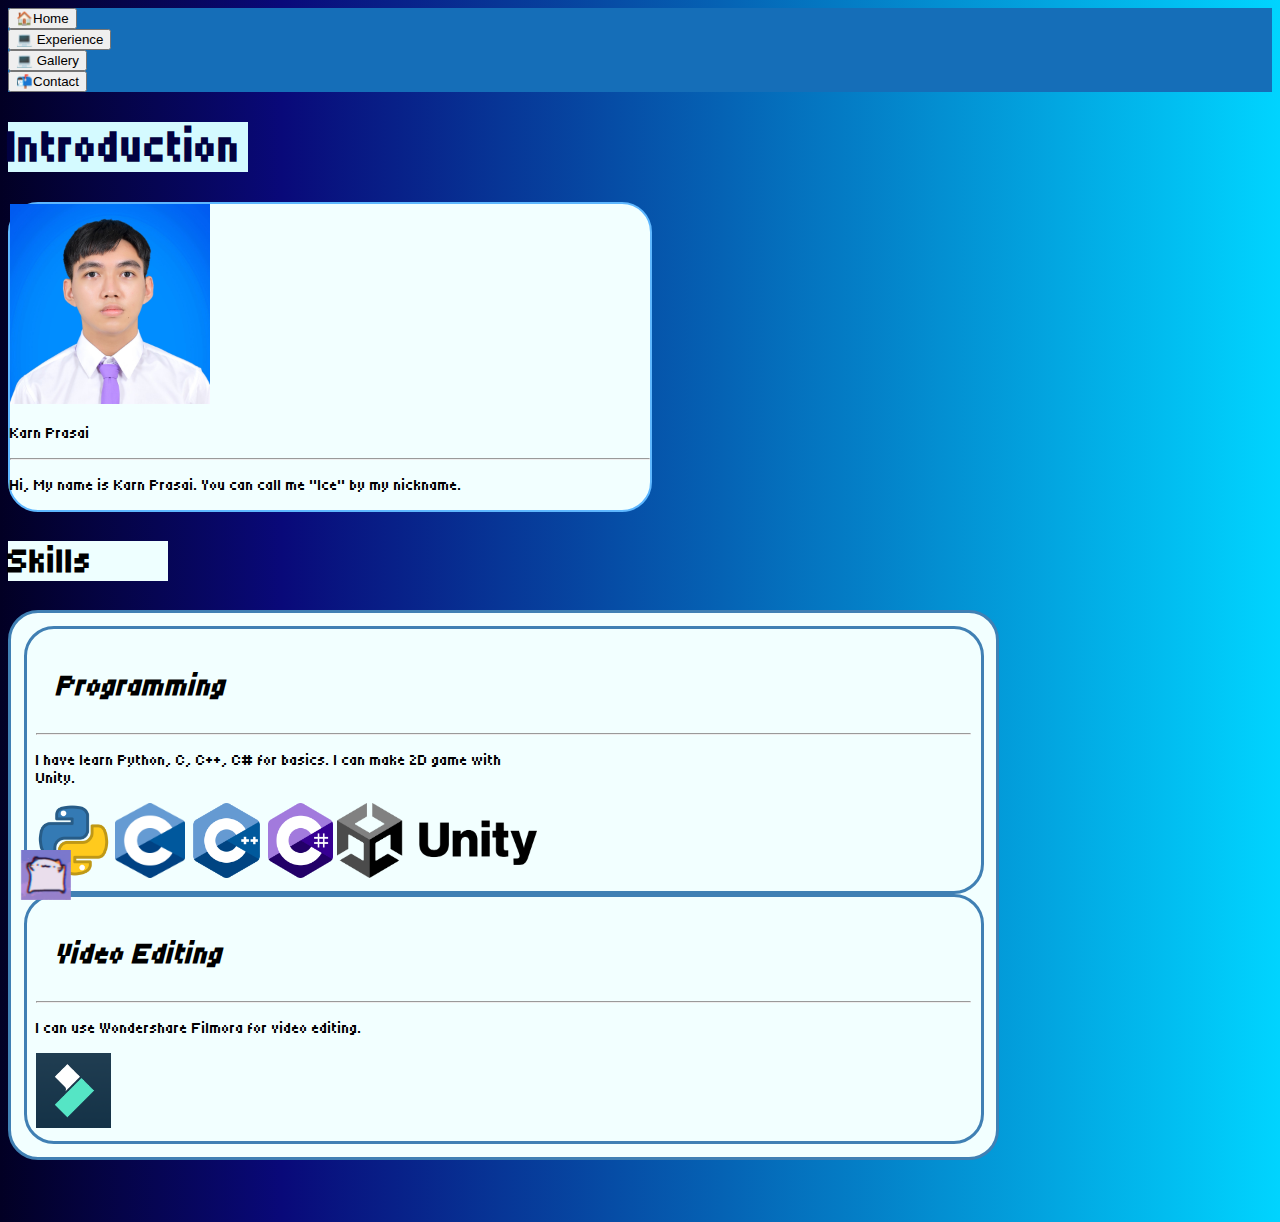
<file: index.html>
<!DOCTYPE html>
<html lang="en">
  <head>
    <meta charset="UTF-8" />
    <meta name="viewport" content="width=device-width, initial-scale=1.0" />
    <title>Home</title>
    <meta charset="UTF-8">
    <link rel="stylesheet" href="./css/style.css">
    <link href="https://fonts.googleapis.com/css2?family=Tiny5&display=swap" rel="stylesheet">
    <link
      href="https://cdn.jsdelivr.net/npm/bootstrap@5.3.0/dist/css/bootstrap.min.css"
      rel="stylesheet"
      integrity="sha384-9ndCyUaIbzAi2FUVXJi0CjmCapSmO7SnpJef0486qhLnuZ2cdeRhO02iuK6FUUVM"
      crossorigin="anonymous"
    />
    <script
      src="https://cdn.jsdelivr.net/npm/bootstrap@5.3.0/dist/js/bootstrap.bundle.min.js"
      integrity="sha384-geWF76RCwLtnZ8qwWowPQNguL3RmwHVBC9FhGdlKrxdiJJigb/j/68SIy3Te4Bkz"
      crossorigin="anonymous"
    ></script>
    <meta name="viewport" content="width=device-width, initial-scale=1.0">
  </head>
  <body style="font-family: Tiny5;">
    <div class="menu d-flex align-items-center px-2 py-4 fs-2 border-bottom flex-wrap gap-3">
      <div><a href="index.html"><button class="mx-2 btn btn-light btn-outline-Dark btn-lg fw-bold">&#127968;Home</button></a>  </div>
      <div><a href="Experience.html"><button class="mx-2 btn btn-light btn-outline-Dark btn-lg fw-bold">&#128187; Experience</button></a> </div>
      <div><a href="Gallery.html"><button class="mx-2 btn btn-light btn-outline-Dark btn-lg fw-bold">&#128187; Gallery</button></a></div>
      <div><a href="Contact.html"><button class="mx-2 btn btn-light btn-outline-Dark btn-lg fw-bold">&#128236;Contact</button></a></div>
  </div>
    <h1 class="text-center mx-auto rounded-4 my-3 fw-bold fs-1 border" style="max-width: 15rem; background: rgb(212, 250, 255);">Introduction</h1>
    <div
      class="profile align-items-center d-flex p-4 my-4 mx-auto justify-content-center" style="max-width: 40rem;" >
        
        <img class="rounded-circle" width="200px" height="200x" src="./Image/Profile.jpg" alt="Profile">
        <div class="mx-5">
          <p class="fw-bold fs-1">Karn Prasai</p> 
          <hr>
          <p class="fw-bold fs-5">Hi, My name is Karn Prasai. You can call me "Ice" by my nickname.</p> 
        </div>
    </div>
    <h2 class="text-center fw-bold fs-1 border border-primary rounded-4 mx-auto" style="max-width: 10rem; background-color: rgb(238, 255, 255);">Skills</h2>
    
    <div style="max-width: 60rem" class="Skills mx-auto px-3 justify-content-center">
      <div class="Skills mx-auto my-2">  
          <h3 class="fw-bold fs-2">Programming</h3>
          <hr>
          <div class="align-items-center d-flex mb-3">
            <p class="px-3 fw-bold fs-4" style="max-width: 30rem;">I have learn Python, C, C++, C# for basics. I can make 2D game with Unity.<br /> </p>
              <div class="text-center">
                <a target="_blank"  href="https://www.python.org/">
                <img  src="./Image/Python.png" height="75px" width="75px" alt="Python"></a>
                <a target="_blank"  href="https://www.w3schools.com/c/c_intro.php">
                <img  src="./Image/C.png" height="75px" width="70px" alt="C"></a>
                <a target="_blank"  href="https://www.w3schools.com/cpp/cpp_intro.asp">
                <img  src="./Image/C++.png" height="75px" width="75px" alt="C++"></a>
                <a target="_blank"  href="https://www.w3schools.com/cs/index.php">
                <img  src="./Image/CSharp.png" height="75px" width="65px" alt="C#"></a>
                <a target="_blank"  href="https://unity.com/">
                <img  src="./Image/Unity.png"  height="75px" width="200px" alt="Unity"></a>
            </div>
          </div>
      </div>

      <div class="Skills mx-auto my-3 justify-content-center" style="max-width: 60rem ;">
          <h3 class="fw-bold fs-2">Video Editing</h3>
          <hr>
          <div class="align-items-center d-flex mb-3"> 
            <p class="px-3 fw-bold fs-4" style="max-width: 30rem;">I can use Wondershare Filmora for video editing. </p>
            <div class="text-center mx-auto" style="max-width: 30rem;"> 
                <a class="text-cent" target="_blank" href="https://filmora.wondershare.net/filmora-video-editor.html?gad_source=1&gclid=CjwKCAjwydSzBhBOEiwAj0XN4J7OYYg55AaN_h2PgedsHGGkBXAn3WV-KWhY4gEPmablfEMqyFnxfBoCZk8QAvD_BwE">
                <img src="./Image/WonderShare.png"  height="75px" width="75px" alt="WonderShare"></a>
            </div>
          </div>
      </div>
    </div>
  <a target="_blank" style="margin: 1%;" href="https://www.youtube.com/watch?v=dQw4w9WgXcQ"><img class="rounded-circle" style="position: -webkit-sticky; position: sticky; bottom: 0; width: 50px; height: 50px;" src="./Image/Catto.gif" alt="???"> </a> 
  </body>
  
</html>
</file>
<file: css/style.css>
body{
    background: linear-gradient(90deg, rgba(2,0,36,1) 0%, rgba(9,9,121,1) 22%, rgba(0,212,255,1) 100%);
    font-family: "Tiny5";
}
.menu{
    background-color: rgb(21, 110, 184);
}

.profile{
    background-color: rgb(242, 255, 255);
    border: 2px solid rgb(94, 183, 255);
    border-radius: 30px;
}

.Skills{
    background-color: rgb(242, 255, 255);
    border: 3px solid rgb(64, 128, 180);
    border-radius: 30px;
    padding: 1%;
}
.Exp{
    background-color: rgb(242, 255, 255);
    border: 3px solid rgb(91, 181, 255);
    border-radius: 30px;
    
}

.Hobby{
    background-color: rgb(242, 255, 255);
    border: 7px solid rgb(67, 135, 190);
    border-radius: 30px;
    margin-top: 50px;
    width: 1000px;
    margin-left: auto;
    margin-right: auto;
    padding: 1%;
    text-align: center;
    
}

.Contact{
    background-color: rgb(242, 255, 255);
    border: 7px solid rgb(67, 135, 190);
    border-radius: 30px;
    text-align: center;
}
h1{
    color: rgb(1, 1, 65);
    font-weight: bold;
    font-size: 45px;
}
h2{
    font-size: 35px;
    font-weight: bold;
}
h3{
    font-style: italic;
    font-size: 30px;
    text-align: left;
    font-weight: bold;
    padding-left: 20px;
}
</file>
